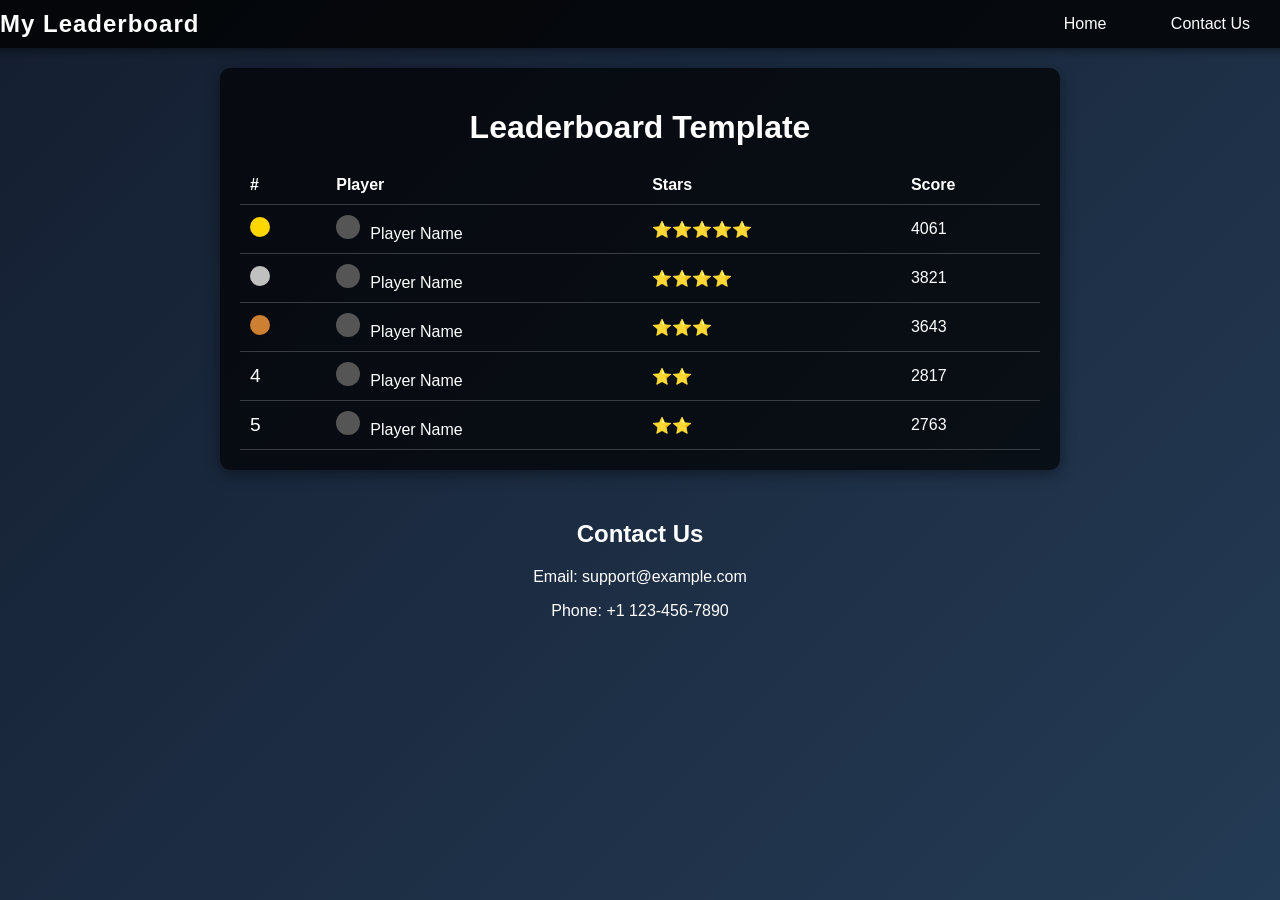
<file: leader.html>
<!DOCTYPE html>
<html lang="en">
<head>
  <meta charset="UTF-8">
  <meta name="viewport" content="width=device-width, initial-scale=1.0">
  <title>Leaderboard with Navbar</title>
  <style>
    body {
      margin: 0;
      font-family: Arial, sans-serif;
      background: linear-gradient(135deg, #141e30, #243b55);
      color: white;
      display: flex;
      flex-direction: column;
      align-items: center;
      height: 100vh;
    }

    /* Navbar styles */
    .navbar {
      width: 100%;
      background: rgba(0, 0, 0, 0.8);
      padding: 10px 20px;
      display: flex;
      justify-content: space-between;
      align-items: center;
      box-shadow: 0 2px 10px rgba(0, 0, 0, 0.5);
    }

    .navbar a {
      text-decoration: none;
      color: white;
      font-size: 1rem;
      margin: 0 15px;
      padding: 8px 15px;
      transition: background 0.3s, color 0.3s;
      border-radius: 5px;
    }

    .navbar a:hover {
      background: #4caf50;
      color: #fff;
    }

    .navbar .logo {
      font-size: 1.5rem;
      font-weight: bold;
      letter-spacing: 1px;
    }

    /* Leaderboard styles */
    .leaderboard {
      width: 80%;
      max-width: 800px;
      background: rgba(0, 0, 0, 0.7);
      border-radius: 10px;
      padding: 20px;
      box-shadow: 0 4px 15px rgba(0, 0, 0, 0.4);
      margin-top: 20px;
    }

    .leaderboard h1 {
      text-align: center;
      font-size: 2rem;
      margin-bottom: 20px;
    }

    .leaderboard table {
      width: 100%;
      border-collapse: collapse;
    }

    .leaderboard table th, .leaderboard table td {
      text-align: left;
      padding: 10px;
      border-bottom: 1px solid rgba(255, 255, 255, 0.2);
    }

    .rank {
      text-align: center;
      font-size: 1.2rem;
    }

    .stars {
      color: gold;
    }

    .score {
      text-align: right;
    }

    .icon {
      display: inline-block;
      width: 24px;
      height: 24px;
      background: #555;
      border-radius: 50%;
      margin-right: 10px;
    }

    .medal {
      display: inline-block;
      width: 20px;
      height: 20px;
    }

    .gold {
      background-color: gold;
      border-radius: 50%;
    }

    .silver {
      background-color: silver;
      border-radius: 50%;
    }

    .bronze {
      background-color: #cd7f32;
      border-radius: 50%;
    }
  </style>
</head>
<body>
  <!-- Navbar -->
  <div class="navbar">
    <div class="logo">My Leaderboard</div>
    <div class="links">
      <a href="./index.html">Home</a>
      <a href="./contact_us.html">Contact Us</a>
    </div>
  </div>

  <!-- Leaderboard -->
  <div class="leaderboard" id="home">
    <h1>Leaderboard Template</h1>
    <table>
      <tr>
        <th>#</th>
        <th>Player</th>
        <th>Stars</th>
        <th>Score</th>
      </tr>
      <tr>
        <td class="rank"><div class="medal gold"></div></td>
        <td><div class="icon"></div>Player Name</td>
        <td class="stars">⭐⭐⭐⭐⭐</td>
        <td class="score">4061</td>
      </tr>
      <tr>
        <td class="rank"><div class="medal silver"></div></td>
        <td><div class="icon"></div>Player Name</td>
        <td class="stars">⭐⭐⭐⭐</td>
        <td class="score">3821</td>
      </tr>
      <tr>
        <td class="rank"><div class="medal bronze"></div></td>
        <td><div class="icon"></div>Player Name</td>
        <td class="stars">⭐⭐⭐</td>
        <td class="score">3643</td>
      </tr>
      <tr>
        <td class="rank">4</td>
        <td><div class="icon"></div>Player Name</td>
        <td class="stars">⭐⭐</td>
        <td class="score">2817</td>
      </tr>
      <tr>
        <td class="rank">5</td>
        <td><div class="icon"></div>Player Name</td>
        <td class="stars">⭐⭐</td>
        <td class="score">2763</td>
      </tr>
    </table>
  </div>

  <!-- Contact Section -->
  <div id="contact" style="margin-top: 30px; text-align: center;">
    <h2>Contact Us</h2>
    <p>Email: support@example.com</p>
    <p>Phone: +1 123-456-7890</p>
  </div>
</body>
</html>
</file>
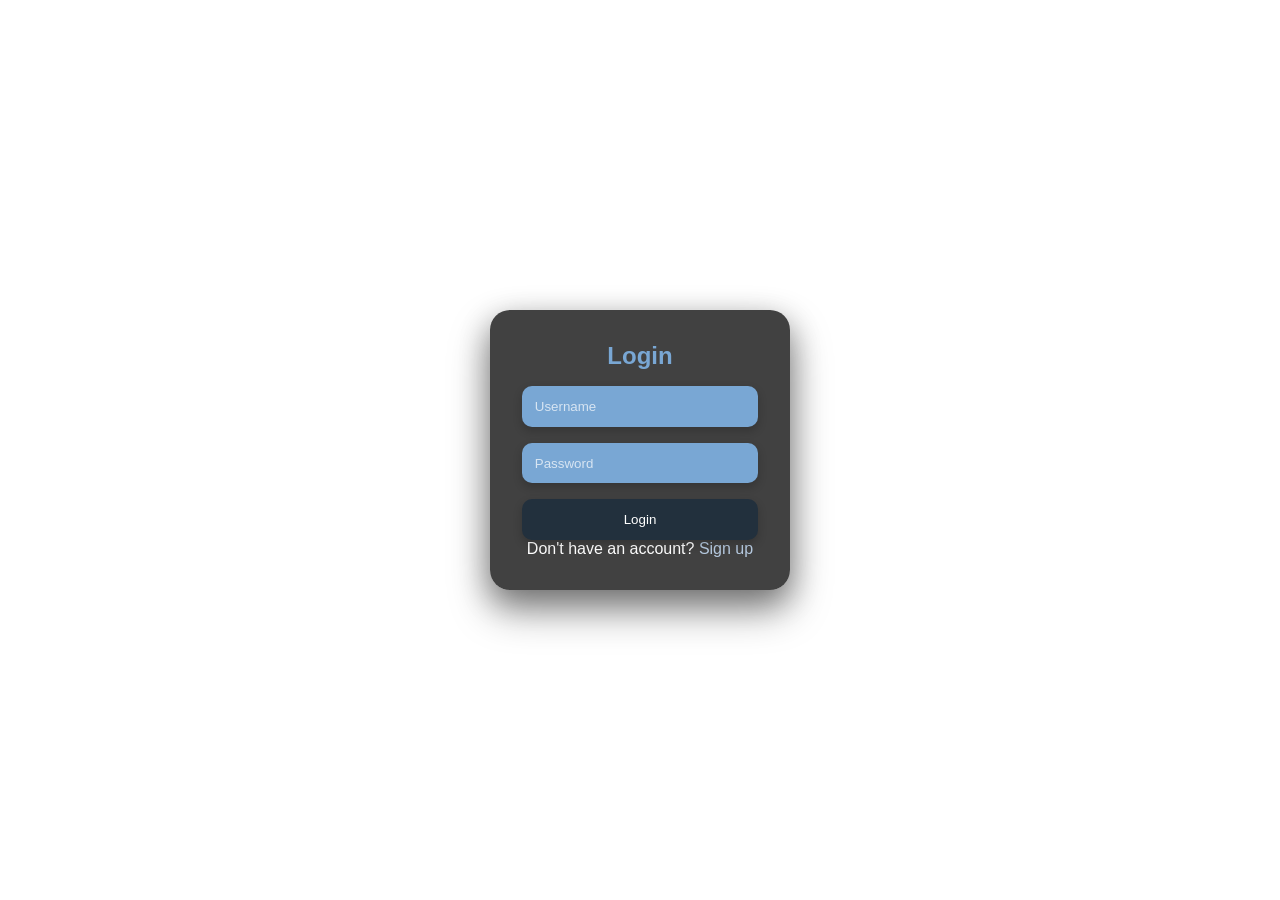
<file: login.html>
<!DOCTYPE html>
<html lang="en">
<head>
    <meta charset="UTF-8">
    <meta name="viewport" content="width=device-width, initial-scale=1.0">
    <link rel="stylesheet" href="login.css">
    <title>Login Page</title>
</head>
<body>
    <div class="container">
        <div class="form-container">
            <!-- Login Form -->
            <form class="form" id="login-form" onsubmit="loginUser(event)">
                <h2>Login</h2>
                <input type="text" id="login-username" placeholder="Username" required>
                <input type="password" id="login-password" placeholder="Password" required>
                <button type="submit">Login</button>
                <p>Don't have an account? <a href="#" onclick="toggleForms()">Sign up</a></p>
            </form>

            <!-- Sign Up Form -->
            <form class="form hidden" id="signup-form" onsubmit="signupUser(event)">
                <h2>Sign Up</h2>
                <input type="text" id="signup-username" placeholder="Username" required>
                <input type="email" id="signup-email" placeholder="Email" required>
                <input type="password" id="signup-password" placeholder="Password" required>
                <button type="submit">Sign Up</button>
                <p>Already have an account? <a href="#" onclick="toggleForms()">Login</a></p>
            </form>
        </div>
    </div>

    <!-- Modal for Messages -->
    <div id="message-modal" class="modal hidden">
        <div class="modal-content">
            <span class="close-btn" onclick="closeModal()">&times;</span>
            <h2 id="modal-heading"></h2>
            <p id="modal-message"></p>
            <button id="modal-button" onclick="closeModal()">OK</button>
        </div>
    </div>

    <script>
        // Toggle between Login and Sign Up forms
        function toggleForms() {
            const loginForm = document.getElementById('login-form');
            const signupForm = document.getElementById('signup-form');
            loginForm.classList.toggle('hidden');
            signupForm.classList.toggle('hidden');
        }

        // Store user credentials during sign-up
        function signupUser(event) {
            event.preventDefault(); // Prevent default form submission
            
            const username = document.getElementById("signup-username").value;
            const email = document.getElementById("signup-email").value;
            const password = document.getElementById("signup-password").value;

            // Store credentials in localStorage
            const userData = { username, email, password };
            localStorage.setItem("user", JSON.stringify(userData));

            showModal("Success", `Account created for ${username}! Please log in.`);
            toggleForms();
        }

        // Validate credentials during login
        function loginUser(event) {
            event.preventDefault(); // Prevent default form submission

            const username = document.getElementById("login-username").value;
            const password = document.getElementById("login-password").value;

            // Retrieve stored user data
            const storedData = JSON.parse(localStorage.getItem("user"));

            if (storedData && storedData.username === username && storedData.password === password) {
                // Store user info in localStorage for the user page
                localStorage.setItem('username', storedData.username);
                localStorage.setItem('email', storedData.email);

                // Mark the user as logged in
                localStorage.setItem('loggedIn', 'true');

                showModal("Welcome", `Hello, ${username}! You have successfully logged in.`);

                // Redirect to user menu page after showing the modal
                document.getElementById("modal-button").onclick = () => {
                    window.location.href = "./ques.html";  // Redirect to the main page
                };
            } else {
                showModal("Error", "Invalid username or password. Please try again.");
            }
        }

        // Show modal with a message
        function showModal(heading, message) {
            document.getElementById("modal-heading").textContent = heading;
            document.getElementById("modal-message").textContent = message;
            document.getElementById("message-modal").classList.remove("hidden");
        }

        // Close the modal
        function closeModal() {
            document.getElementById("message-modal").classList.add("hidden");
        }
    </script>
</body>
</html>
</file>
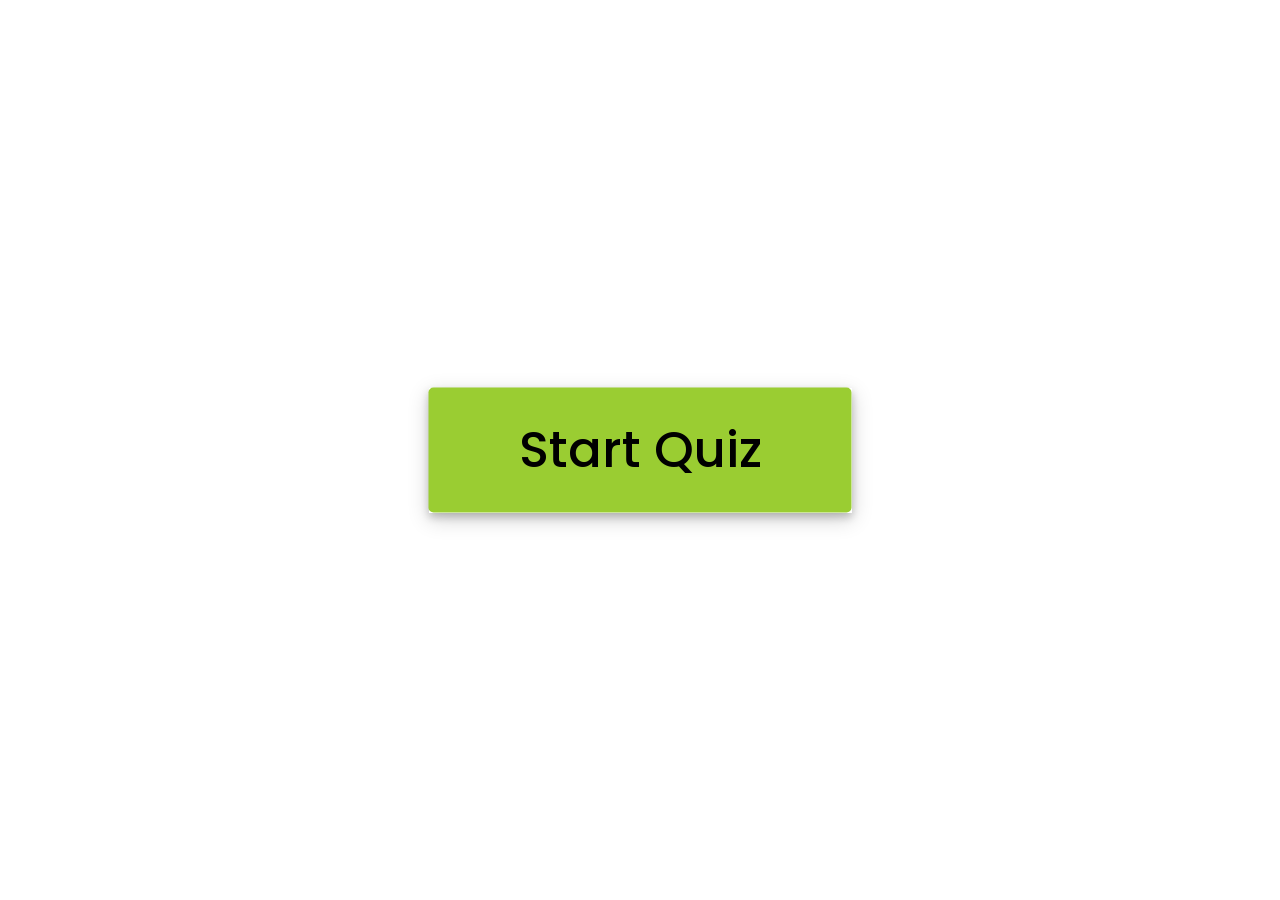
<file: ques.html>
<!DOCTYPE html>
<html lang="en">
<head>
    <meta charset="UTF-8">
    <meta name="viewport" content="width=device-width, initial-scale=1.0">
    <meta name="viewport" content="width=device-width, initial-scale=1.0">
    <title>Quiz App </title>
    <link rel="stylesheet" href="./ques.css">
    
    <link rel="stylesheet" href="https://cdnjs.cloudflare.com/ajax/libs/font-awesome/5.15.3/css/all.min.css"/>
</head>
<body>
    
    <div class="start_btn"><button>Start Quiz</button></div>

   
    <div class="info_box">
        <div class="info-title"><span>Some Rules of this Quiz</span></div>
        <div class="info-list">
            <div class="info">1. You will have only <span>15 seconds</span> per each question.</div>
            <div class="info">2. Once you select your answer, it can't be undone.</div>
            <div class="info">3. You can't select any option once time goes off.</div>
            <div class="info">4. You can't exit from the Quiz while you're playing.</div>
            <div class="info">5. You'll get points on the basis of your correct answers.</div>
        </div>
        <div class="buttons">
            <button class="quit">Exit Quiz</button>
            <button class="restart">Continue</button>
        </div>
    </div>

    
    <div class="quiz_box">
        <header>
            <div class="title"> QUIZ APPLICATION</div>
            <div class="timer">
                <div class="time_left_txt">Time Left</div>
                <div class="timer_sec">15</div>
            </div>
            <div class="time_line"></div>
        </header>
        <section>
            <div class="que_text">
               
            </div>
            <div class="option_list">
                
            </div>
        </section>

       
        <footer>
            <div class="total_que">
                
            </div>
            <button class="next_btn">Next Que</button>
        </footer>
    </div>

  
    <div class="result_box">
        <div class="icon">
            <i class="fas fa-crown"></i>
        </div>
        <div class="complete_text">You've completed the Quiz!</div>
        <div class="score_text">
            <!-- Here I've inserted Score Result from JavaScript -->
        </div>
        <div class="buttons">
            <button class="restart">Replay Quiz</button>
            <a href="./leader.html"><button class="quit">Quit Quiz</button></a>
        </div>
    </div>

    <!-- Inside this JavaScript file I've inserted Questions and Options only -->
    <script src="./ques.js"></script>

    <!-- Inside this JavaScript file I've coded all Quiz Codes -->
    <script src="./script.js"></script>

</body>
</html>
</file>
<file: login.css>
* {
    margin: 0;
    padding: 0;
    box-sizing: border-box;
    font-family: Arial, sans-serif;
}

body {
    display: flex;
    justify-content: center;
    align-items: center;
    height: 100vh;
    background-image: url(https://wallpapercave.com/wp/wp5193760.jpg);
    background-position: center;
    background-size: cover;
    color: white;
    overflow: hidden;
    position: relative; /* For positioning the animated shapes */
    animation: fadeIn 2s ease-in-out; /* Fade-in effect for page load */
}

/* Animation for background shapes (circles and squares) */
@keyframes moveShapes {
    0% {
        transform: translateX(-100px);
    }
    100% {
        transform: translateX(100vw);
    }
}

/* Animation for page load (fade-in effect) */
@keyframes fadeIn {
    0% {
        opacity: 0;
    }
    100% {
        opacity: 1;
    }
}

/* Circle background animation */
.circle, .square {
    position: absolute;
    background-color: rgba(0, 255, 0, 0.5); /* Green for circles and squares */
    border-radius: 50%;
    opacity: 0.5;
    z-index: -1; /* Behind the form */
    animation: moveShapes 10s linear infinite;
}

/* Specific styles for circles */
.circle {
    width: 80px;
    height: 80px;
    top: 20%;
    left: 5%;
    animation-delay: 0s;
}

/* Specific styles for squares */
.square {
    width: 60px;
    height: 60px;
    top: 40%;
    right: 5%;
    animation-delay: 5s;
}

/* Main form container */
.container {
    display: flex;
    justify-content: center;
    align-items: center;
}

/* Form container */
.form-container {
    background-color: rgba(18, 18, 18, 0.8); /* Dark background with slight transparency */
    border-radius: 20px;
    padding: 2rem;
    box-shadow: 0 10px 30px rgba(0, 0, 0, 0.3), 0 20px 40px rgba(0, 0, 0, 0.4); /* Shadow for depth */
    width: 300px;
    transform: translateY(100px);
    animation: formSlideIn 1s ease-out forwards; /* Animation for form slide-in */
}

/* Animation for form slide-in */
@keyframes formSlideIn {
    0% {
        transform: translateY(100px);
        opacity: 0;
    }
    100% {
        transform: translateY(0);
        opacity: 1;
    }
}

/* Form styles */
.form {
    display: flex;
    flex-direction: column;
}

/* Headings */
h2 {
    margin-bottom: 1rem;
    text-align: center;
    color: rgb(121, 167, 212); /* Neon green text for a gaming feel */
    font-size: 1.5rem; /* Increased font size */
    animation: fadeInUp 1s ease-out; /* Animation for heading fade-up */
}

/* Animation for heading fade-up */
@keyframes fadeInUp {
    0% {
        transform: translateY(20px);
        opacity: 0;
    }
    100% {
        transform: translateY(0);
        opacity: 1;
    }
}

/* Input fields */
input {
    margin-bottom: 1rem;
    padding: 0.8rem;
    border: none;
    border-radius: 10px;
    background-color: rgb(121, 167, 212); /* Dark green background for inputs */
    color: white;
    box-shadow: 0 4px 10px rgba(0, 0, 0, 0.2);
    transition: all 0.3s ease;
    opacity: 0;
    animation: inputFadeIn 0.5s ease-out forwards; /* Input fade-in effect */
}

@keyframes inputFadeIn {
    0% {
        transform: translateY(10px);
        opacity: 0;
    }
    100% {
        transform: translateY(0);
        opacity: 1;
    }
}

/* Focus effect for inputs */
input:focus {
    outline: none;
    box-shadow: 0 0 10px rgba(0, 255, 0, 0.8);
    transform: translateY(-2px);
}

input::placeholder {
    color: rgba(255, 255, 255, 0.7);
}

/* Button styles */
button {
    padding: 0.8rem;
    border: none;
    border-radius: 10px;
    background-color: rgb(34, 48, 61);
    color: white;
    cursor: pointer;
    transition: background 0.3s ease, transform 0.2s ease;
    box-shadow: 0 4px 10px rgba(0, 0, 0, 0.2);
    opacity: 0;
    animation: buttonFadeIn 0.7s ease-out forwards; /* Button fade-in animation */
}

@keyframes buttonFadeIn {
    0% {
        transform: translateY(10px);
        opacity: 0;
    }
    100% {
        transform: translateY(0);
        opacity: 1;
    }
}

button:hover {
    background-color: #54909af0;
    transform: translateY(-2px) scale(1.05);
}

button:focus {
    outline: none;
    box-shadow: 0 0 10px rgba(0, 255, 0, 0.8);
    animation: pulse 0.5s infinite;
}

/* Pulse effect for button */
@keyframes pulse {
    0% {
        transform: scale(1);
    }
    50% {
        transform: scale(1.05);
    }
    100% {
        transform: scale(1);
    }
}

p {
    text-align: center;
    color: white;
}

/* Link styles */
a {
    color: #b6cae0;
    text-decoration: none;
    transition: color 0.3s;
}

a:hover {
    color: #2d3e50;
}

/* Hidden class */
.hidden {
    display: none;
}

/* Modal Styles */
.modal {
    position: fixed;
    top: 0;
    left: 0;
    width: 100%;
    height: 100%;
    background: rgba(0, 0, 0, 0.8);
    display: flex;
    justify-content: center;
    align-items: center;
    z-index: 1000;
}

.modal.hidden {
    display: none;
}

.modal-content {
    background: #1a1a1a;
    border-radius: 10px;
    padding: 2rem;
    text-align: center;
    box-shadow: 0 10px 30px rgba(0, 0, 0, 0.3);
    width: 80%;
    max-width: 400px;
}

.modal-content h2 {
    margin-bottom: 1rem;
    font-size: 1.8rem;
    color: #fff;
}

.modal-content p {
    margin-bottom: 1.5rem;
    font-size: 1.2rem;
    color: #ddd;
}

.modal-content button {
    padding: 0.8rem 1.5rem;
    background-color: #003d20;
    color: white;
    border: none;
    border-radius: 5px;
    cursor: pointer;
    transition: background 0.3s ease;
}

.modal-content button:hover {
    background-color:  rgb(121, 167, 212);
}

.close-btn {
    position: absolute;
    top: 10px;
    right: 15px;
    font-size: 1.5rem;
    color: #333;
    cursor: pointer;
}
</file>
<file: ques.css>
/* importing google fonts */
@import url('https://fonts.googleapis.com/css2?family=Poppins:wght@200;300;400;500;600;700&display=swap');
*{
    margin: 0;
    padding: 0;
    box-sizing: border-box;
    font-family: 'Poppins', sans-serif;
}

body{
    background: none;
    background-image: url("https://static.vecteezy.com/system/resources/previews/011/026/280/original/quiz-seamless-pattern-in-doodle-style-illustration-back-to-school-concept-stationery-symbols-on-chalk-board-background-pattern-hand-drawn-for-print-and-game-quiz-vector.jpg");
    background-position: center;
    background-size:cover;
    width: 100vw;
    height: 100vh;

   
    background-position: center;
  

    display: flex;
    align-items: center;
    justify-content: center;

    
}

::selection{
    color: #fff;
    background: #007bff;
}

.start_btn,
.info_box,
.quiz_box,
.result_box{
    position: absolute;
    top: 50%;
    left: 50%;
    transform: translate(-50%, -50%);
    box-shadow: 0 4px 8px 0 rgba(0, 0, 0, 0.2), 
                0 6px 20px 0 rgba(0, 0, 0, 0.19);
}

.info_box.activeInfo,
.quiz_box.activeQuiz,
.result_box.activeResult{
    opacity: 1;
    z-index: 5;
    pointer-events: auto;
    transform: translate(-50%, -50%) scale(1);
}

.start_btn button{
    font-size: 50px;
    font-weight: 500;
    color:black;
    padding: 25px 90px;
    outline: none;
    border: none;
    border-radius: 5px;
    background:yellowgreen;
    cursor: pointer;
}

.info_box{
    width: 800px;
    background: lightblue;
    border-radius: 53px;
    transform: translate(-50%, -50%) scale(0.9);
    opacity: 0;
    pointer-events: none;
    transition: all 0.3s ease;
  
}

.info_box .info-title{
    height: 60px;
    width: 100%;
    border-bottom: 1px solid lightgrey;
    display: flex;
    align-items: center;
    padding: 0 30px;
    border-radius: 5px 5px 0 0;
    font-size: 40px;
    font-weight: 700;
   
    
}

.info_box .info-list{
    padding: 15px 30px;
}

.info_box .info-list .info{
    margin: 5px 0;
    font-size: 25px;
}

.info_box .info-list .info span{
    font-weight: 600;
    color: blue;
}
.info_box .buttons{
    height: 60px;
    display: flex;
    align-items: center;
    justify-content: flex-end;
    padding: 0 30px;
    border-top: 1px solid lightgrey;
}

.info_box .buttons button{
    margin: 0 5px;
    height: 40px;
    width: 100px;
    font-size: 20px;
    font-weight: 500;
    cursor: pointer;
    border: none;
    outline: none;
    border-radius: 5px;
    border: 1px solid #007bff;
    transition: all 0.3s ease;
}

.quiz_box{
    width: 550px;
    background: rgb(17, 80, 180);
    border-radius: 5px;
    transform: translate(-50%, -50%) scale(0.9);
    opacity: 0;
    pointer-events: none;
    transition: all 0.3s ease;
    font-size: 20px;
}

.quiz_box header{
    position: relative;
    z-index: 2;
    height: 70px;
    padding: 0 30px;
    background: rgb(17, 80, 180);
    border-radius: 5px 5px 0 0;
    display: flex;
    align-items: center;
    justify-content: space-between;
    box-shadow: 0px 3px 5px 1px rgba(0,0,0,0.1);
}

.quiz_box header .title{
    font-size:30px;
    font-weight: 600;
}

.quiz_box header .timer{
    color: #113cff;
    background: #cce5ff;
    border: 1px solid #b8daff;
    height: 45px;
    padding: 0 8px;
    border-radius: 5px;
    display: flex;
    align-items: center;
    justify-content: space-between;
    width: 145px;
   
}

.quiz_box header .timer .time_left_txt{
    font-weight: 500;
    font-size: 18px;
    user-select: none;
}

.quiz_box header .timer .timer_sec{
    font-size: 18px;
    font-weight: 500;
    height: 30px;
    width: 45px;
    color: #fff;
    border-radius: 5px;
    line-height: 30px;
    text-align: center;
    background: #343a40;
    border: 1px solid #343a40;
    user-select: none;
}

.quiz_box header .time_line{
    position: absolute;
    bottom: 0px;
    left: 0px;
    height: 3px;
    background: #007bff;
}

section{
    padding: 25px 30px 20px 30px;
    background: white;
}

section .que_text{
    font-size: 25px;
    font-weight: 600;
}

section .option_list{
    padding: 20px 0px;
    display: block;   
}

section .option_list .option{
    background: white;
    border: 1px solid #84c5fe;
    border-radius: 5px;
    padding: 8px 15px;
    font-size: 17px;
    margin-bottom: 15px;
    cursor: pointer;
    transition: all 0.3s ease;
    display: flex;
    align-items: center;
    justify-content: space-between;
}

section .option_list .option:last-child{
    margin-bottom: 0px;
}

section .option_list .option:hover{
    color: #004085;
    background: #cce5ff;
    border: 1px solid #b8daff;
}

section .option_list .option.correct{
    color: #155724;
    background: #d4edda;
    border: 1px solid #c3e6cb;
}

section .option_list .option.incorrect{
    color: #721c24;
    background: #f8d7da;
    border: 1px solid #f5c6cb;
}

section .option_list .option.disabled{
    pointer-events: none;
}

section .option_list .option .icon{
    height: 26px;
    width: 26px;
    border: 2px solid transparent;
    border-radius: 50%;
    text-align: center;
    font-size: 13px;
    pointer-events: none;
    transition: all 0.3s ease;
    line-height: 24px;
}
.option_list .option .icon.tick{
    color: #23903c;
    border-color: #23903c;
    background: #d4edda;
}

.option_list .option .icon.cross{
    color: #a42834;
    background: #f8d7da;
    border-color: #a42834;
}

footer{
    height: 60px;
    padding: 0 30px;
    display: flex;
    align-items: center;
    justify-content: space-between;
    border-top: 1px solid lightgrey;
}

footer .total_que span{
    display: flex;
    user-select: none;
}

footer .total_que span p{
    font-weight: 500;
    padding: 0 5px;
}

footer .total_que span p:first-child{
    padding-left: 0px;
}

footer button{
    height: 40px;
    padding: 0 13px;
    font-size: 18px;
    font-weight: 400;
    cursor: pointer;
    border: none;
    outline: none;
    color: #fff;
    border-radius: 5px;
    background: #007bff;
    border: 1px solid #007bff;
    line-height: 10px;
    opacity: 0;
    pointer-events: none;
    transform: scale(0.95);
    transition: all 0.3s ease;
}

footer button:hover{
    background: #0263ca;
}

footer button.show{
    opacity: 1;
    pointer-events: auto;
    transform: scale(1);
}

.result_box{
    background: lavender;
    border-radius: 5px;
    display: flex;
    padding: 25px 30px;
    width: 450px;
    align-items: center;
    flex-direction: column;
    justify-content: center;
    transform: translate(-50%, -50%) scale(0.9);
    opacity: 0;
    pointer-events: none;
    transition: all 0.3s ease;
}

.result_box .icon{
    font-size: 100px;
    color: #007bff;
    margin-bottom: 10px;
}

.result_box .complete_text{
    font-size: 25px;
    font-weight: 600;
}

.result_box .score_text span{
    display: flex;
    margin: 10px 0;
    font-size: 20px;
    font-weight: 500;
}

.result_box .score_text span p{
    padding: 0 4px;
    font-weight: 600;
}

.result_box .buttons{
    display: flex;
    margin: 20px 0;
}

.result_box .buttons button{
    margin: 0 10px;
    height: 45px;
    padding: 0 20px;
    font-size: 20px;
    font-weight: 500;
    cursor: pointer;
    border: none;
    outline: none;
    border-radius: 5px;
    border: 1px solid #007bff;
    transition: all 0.3s ease;
}

.buttons button.restart{
    color: #fff;
    background: #007bff;
}

.buttons button.restart:hover{
    background: #0263ca;
}

.buttons button.quit{
    color: #007bff;
    background: #fff;
}

.buttons button.quit:hover{
    color: #fff;
    background: #007bff;
}
</file>
